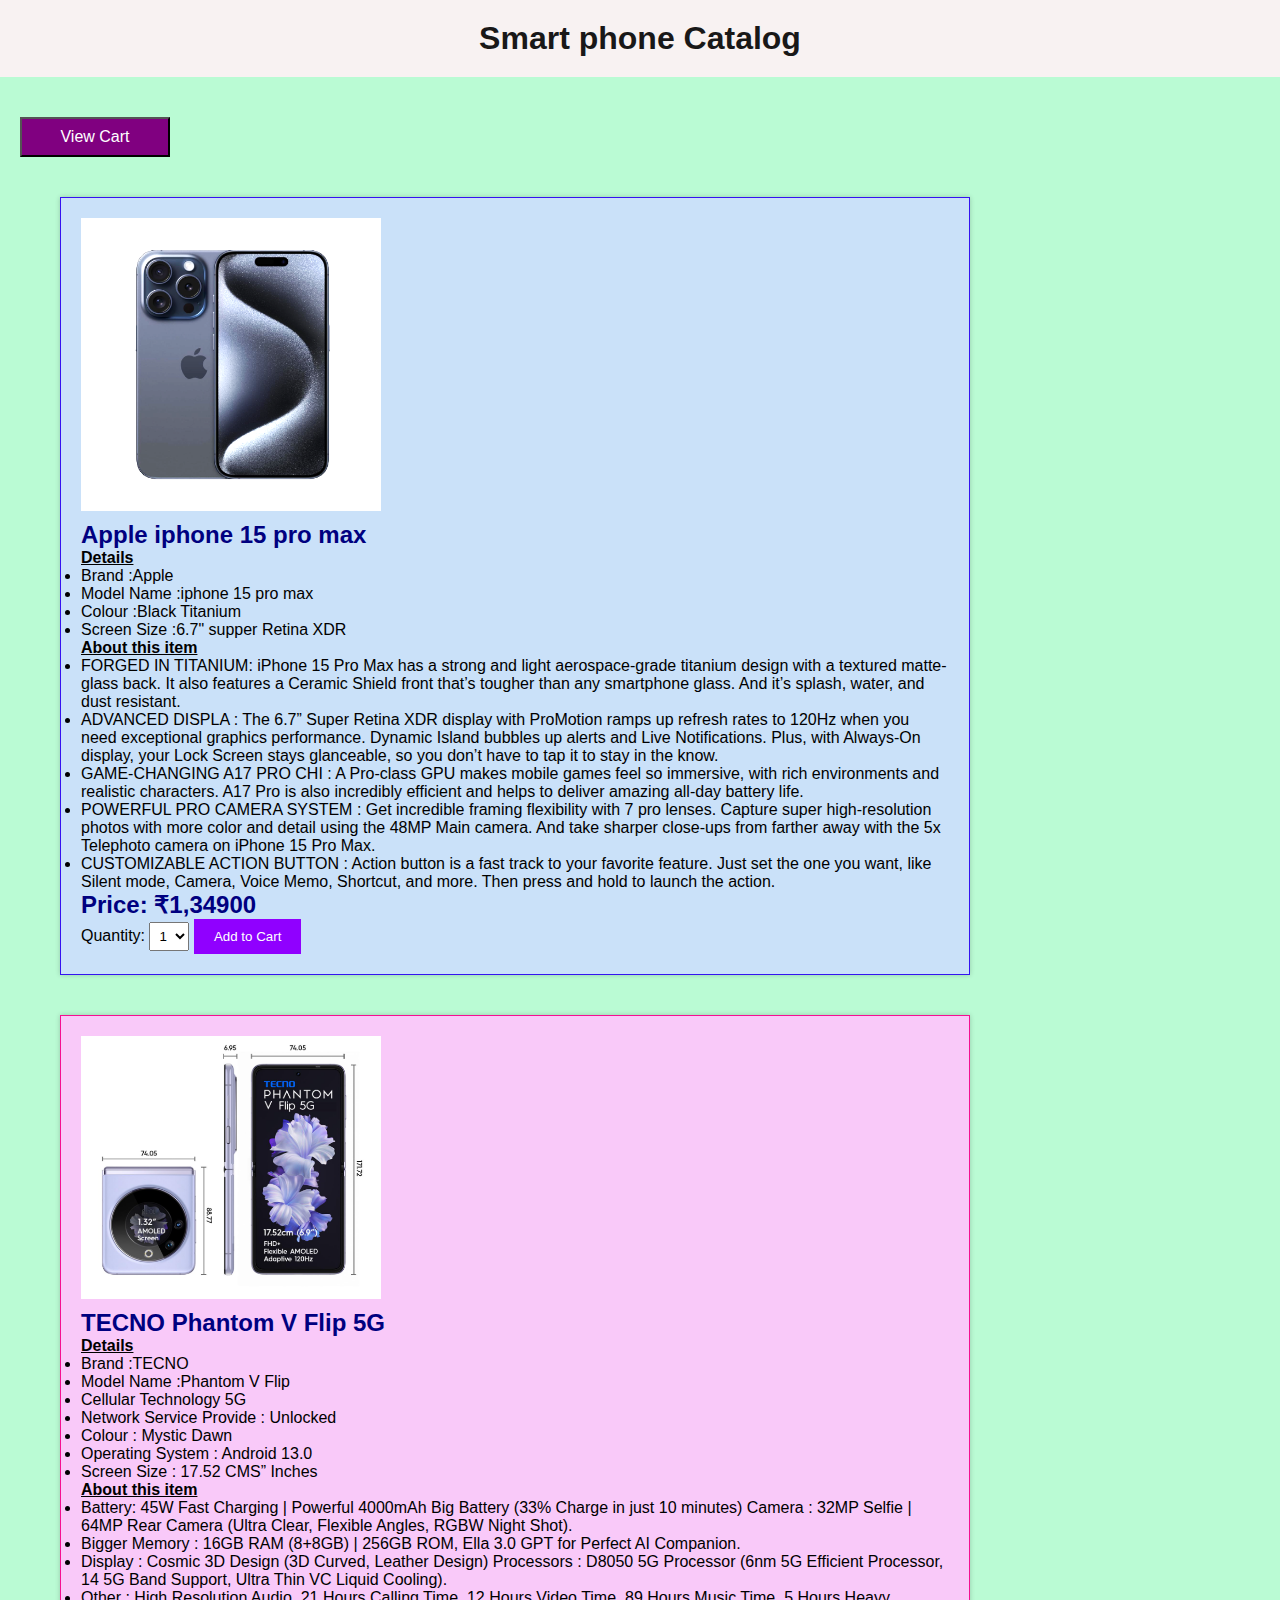
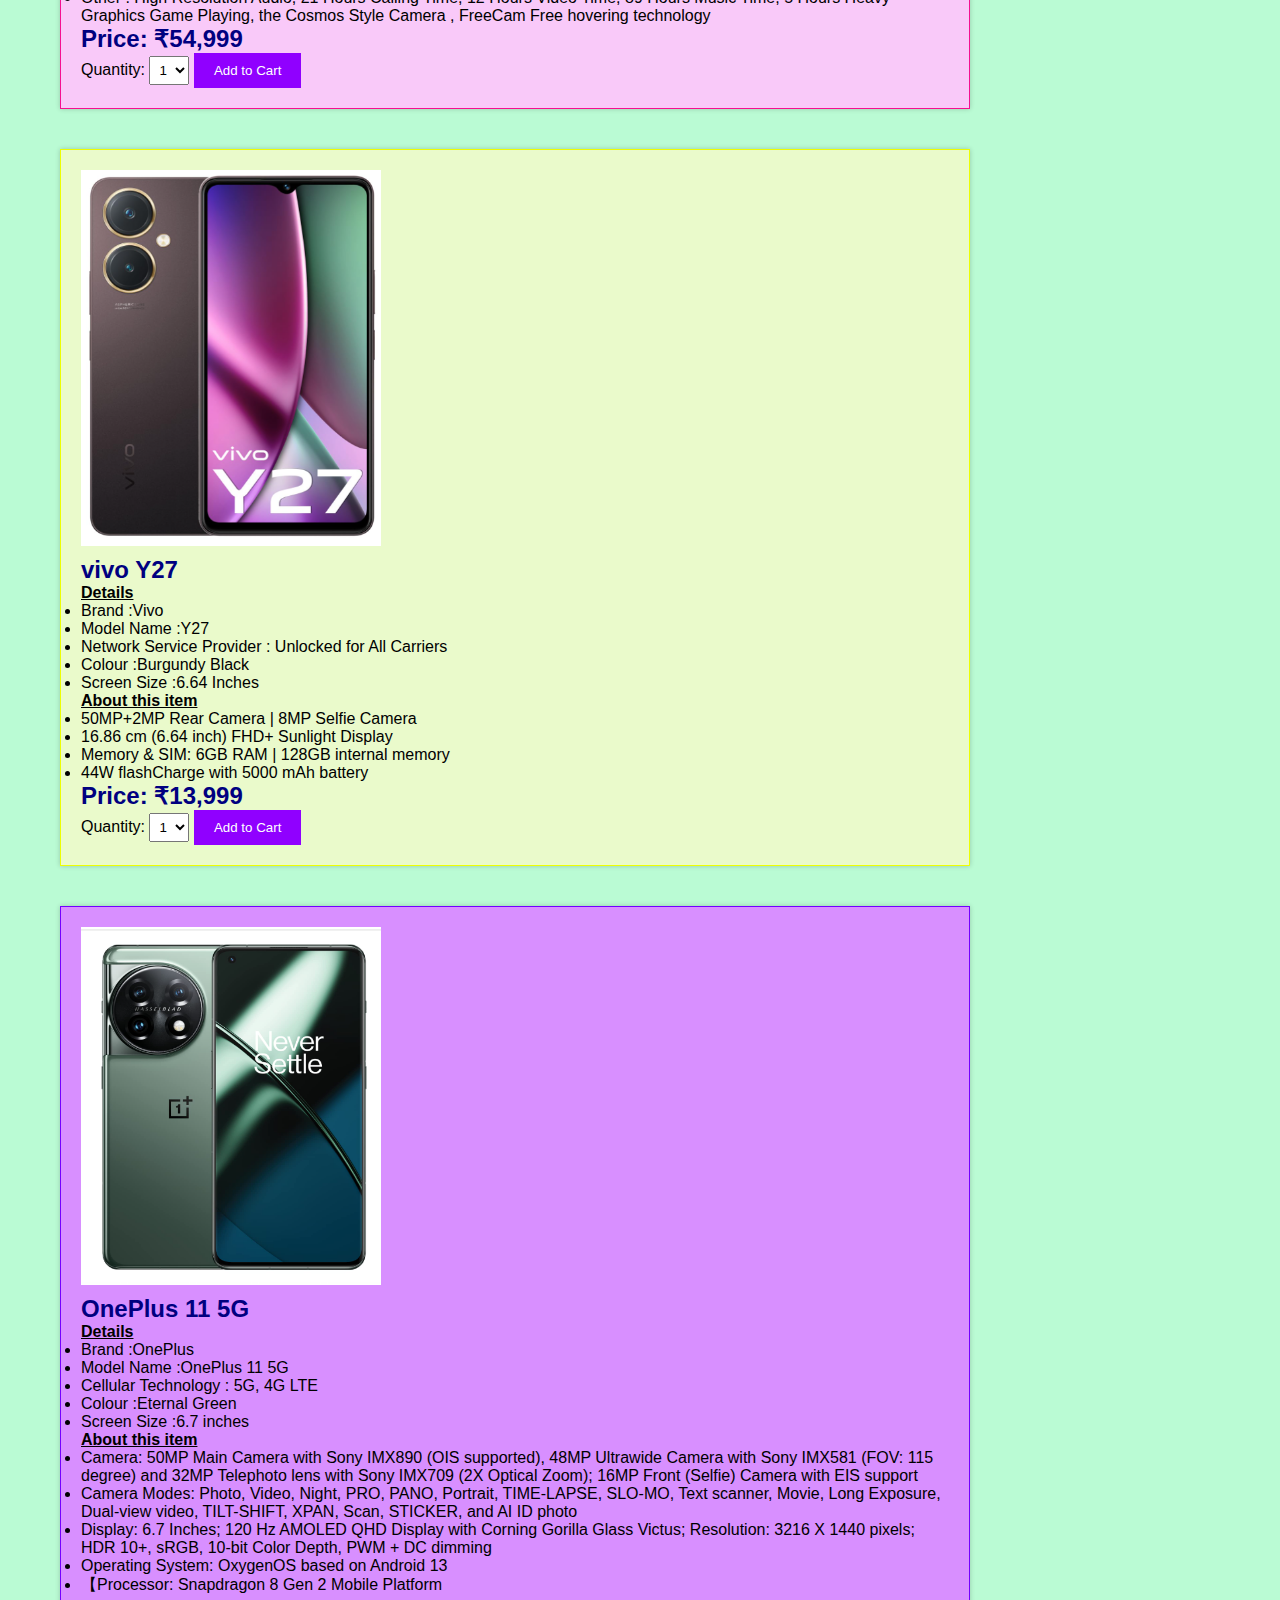
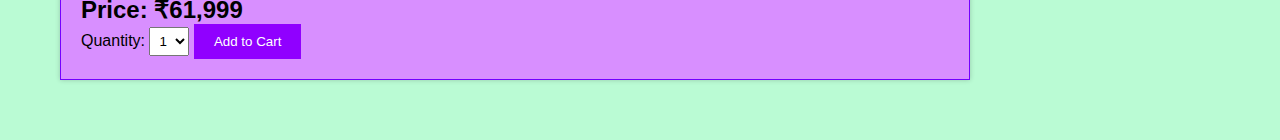
<file: index.html>
<!DOCTYPE html>
<html lang="en">
<head>
    <meta charset="UTF-8">
    <meta name="viewport" content="width=device-width, initial-scale=1.0">
    <link rel="stylesheet" href="Style.css">
    <title>Product Page</title>
</head>
<body>
    <header>
        <h1>Smart phone Catalog</h1>
    </header>
    <main>
	
	<button id="view-cart">View Cart</button> <!-- Button to view the cart summary -->
    <div class="product-container">
        <div class="product product1"> 
            <div class="product-images">
                <img src="p1.jpg.png" alt="Product 1 Image 1" width="300" height="300">
                <img src="p2.jpg.png" alt="Product 1 Image 2" width="250" height="800">
                <img src="p3.jpg.png" alt="Product 1 Image 3" width="450" height="300">
                
            </div>
            <div class="product-details">
                <h2>Apple iphone 15 pro max</h2>
                <p><b><u>Details</u></b><br>
<li>Brand	:Apple</li>
<li>Model Name	:iphone 15 pro max</li>
<li>Colour	:Black Titanium</li>
<li>Screen Size	:6.7" supper Retina XDR </li>
<b><u>About this item</u></b><br>
<li> FORGED IN TITANIUM: iPhone 15 Pro Max has a strong and light aerospace-grade titanium design with a textured matte-glass back. It also features a Ceramic Shield front that’s tougher than any smartphone glass. And it’s splash, water, and dust resistant.</li>
<li> ADVANCED DISPLA :  The 6.7” Super Retina XDR display with ProMotion ramps up refresh rates to 120Hz when you need exceptional graphics performance. Dynamic Island bubbles up alerts and Live Notifications. Plus, with Always-On display, your Lock Screen stays glanceable, so you don’t have to tap it to stay in the know.</li>
<li> GAME-CHANGING A17 PRO CHI : A Pro-class GPU makes mobile games feel so immersive, with rich environments and realistic characters. A17 Pro is also incredibly efficient and helps to deliver amazing all-day battery life.</li>
<li> POWERFUL PRO CAMERA SYSTEM : Get incredible framing flexibility with 7 pro lenses. Capture super high-resolution photos with more color and detail using the 48MP Main camera. And take sharper close-ups from farther away with the 5x Telephoto camera on iPhone 15 Pro Max.</li>
<li> CUSTOMIZABLE ACTION BUTTON : Action button is a fast track to your favorite feature. Just set the one you want, like Silent mode, Camera, Voice Memo, Shortcut, and more. Then press and hold to launch the action.</li></p>
                <h2>Price: ₹1,34900</h2>
                <label for="quantity1">Quantity:</label>
                <select id="quantity1" name="quantity1">
                    <option value="1">1</option>
                    <option value="2">2</option>
                    <option value="3">3</option>
                    <option value="4">4</option>
                    <option value="5">5</option>
                </select>
                <button class="add-to-cart" onclick="addToCartClicked('Apple iphone 15 pro max')">Add to Cart</button>
            </div>
        </div>

        <div class="product product2"> 
            <div class="product-images">
                <img src="p4.jpg.png" alt="Product 2 Image 1" width="300" height="300">
                <img src="p5.jpg.png" alt="Product 2 Image 2" width="300" height="300">
                <img src="p6.jpg.png" alt="Product 2 Image 3" width="300" height="300">
            </div>
            <div class="product-details">
                <h2>TECNO Phantom V Flip 5G</h2>
                <p><b><u>Details</u></b><br>
<li>Brand	:TECNO </li>
<li>Model Name	:Phantom V Flip</li>
<li>Cellular Technology	5G</li>
<li> Network Service Provide : Unlocked</li>
<li>Colour	: Mystic Dawn</li>
<li>Operating System : Android 13.0</li>
<li>Screen Size	: 17.52 CMS” Inches</li>
<b><u>About this item</u></b><br>
<li> Battery: 45W Fast Charging | Powerful 4000mAh Big Battery (33% Charge in just 10 minutes) Camera : 32MP Selfie | 64MP Rear Camera (Ultra Clear, Flexible Angles, RGBW Night Shot).</li>
<li> Bigger Memory : 16GB RAM (8+8GB) | 256GB ROM, Ella 3.0 GPT for Perfect AI Companion.</li>
<li> Display : Cosmic 3D Design (3D Curved, Leather Design) Processors : D8050 5G Processor (6nm 5G Efficient Processor, 14 5G Band Support, Ultra Thin VC Liquid Cooling).</li>
<li> Other : High Resolution Audio, 21 Hours Calling Time, 12 Hours Video Time, 89 Hours Music Time, 5 Hours Heavy Graphics Game Playing, the Cosmos Style Camera , FreeCam Free hovering technology</li></p>
                <h2>Price: ₹54,999</h2>
                <label for="quantity2">Quantity:</label>
                <select id="quantity2" name="quantity2">
                    <option value="1">1</option>
                    <option value="2">2</option>
                    <option value="3">3</option>
                    <option value="4">4</option>
                    <option value="5">5</option>
                </select>
                <button class="add-to-cart" onclick="addToCartClicked('TECNO Phantom V Flip 5G')">Add to Cart</button>
            </div>
        </div>
 	<div class="product product3">
            <div class="product-images">
                <img src="p7.jpg.png" alt="Product 3 Image 1" width="300" height="300">
                <img src="p8.jpg.png" alt="Product 3 Image 2" width="800" height="800">
                <img src="p9.jpg.png" alt="Product 3 Image 3" width="330" height="300">
            </div>
            <div class="product-details">
                <h2>vivo Y27 </h2>
                <p><b><u>Details</u></b><br>
<li>Brand	:Vivo</li>
<li>Model Name	:Y27</li>
<li>Network Service Provider : Unlocked for All Carriers</li>
<li>Colour	:‎Burgundy Black</li>
<li>Screen Size	:6.64 Inches</li>
<b><u>About this item</u></b><br>
<li>50MP+2MP Rear Camera | 8MP Selfie Camera
<li>16.86 cm (6.64 inch) FHD+ Sunlight Display</li>
<li>Memory & SIM: 6GB RAM | 128GB internal memory</li>
<li>44W flashCharge with 5000 mAh battery</li></p>
                <h2>Price: ₹13,999</h2>
                <label for="quantity3">Quantity:</label>
                <select id="quantity3" name="quantity3">
                    <option value="1">1</option>
                    <option value="2">2</option>
                    <option value="3">3</option>
                    <option value="4">4</option>
                    <option value="5">5</option>
                </select>
                <button class="add-to-cart" onclick="addToCartClicked('vivo Y27 ')">Add to Cart</button>
            </div>
        </div>
        <div class="product product4">
            <div class="product-images">
                <img src="p10.jpg.png" alt="Product 3 Image 1" width="300" height="300">
                <img src="p11.jpg.png" alt="Product 3 Image 2" width="290" height="690">
                <img src="p12.jpg.png" alt="Product 3 Image 3" width="290" height="890">
            </div>
            <div class="product-details">
                <h2>OnePlus 11 5G </h2>
                <p><b><u>Details</u></b><br>
<li>Brand	:OnePlus</li>
<li>Model Name	:OnePlus 11 5G</li>
<li>Cellular Technology : 5G, 4G LTE</li>
<li>Colour	:Eternal Green</li>
<li>Screen Size	:6.7 inches</li>
<b><u>About this item</u></b><br>
<li>Camera: 50MP Main Camera with Sony IMX890 (OIS supported), 48MP Ultrawide Camera with Sony IMX581 (FOV: 115 degree) and 32MP Telephoto lens with Sony IMX709 (2X Optical Zoom); 16MP Front (Selfie) Camera with EIS support</li>
<li>Camera Modes: Photo, Video, Night, PRO, PANO, Portrait, TIME-LAPSE, SLO-MO, Text scanner, Movie, Long Exposure, Dual-view video, TILT-SHIFT, XPAN, Scan, STICKER, and AI ID photo</li>
<li>Display: 6.7 Inches; 120 Hz AMOLED QHD Display with Corning Gorilla Glass Victus; Resolution: 3216 X 1440 pixels; HDR 10+, sRGB, 10-bit Color Depth, PWM + DC dimming</li>
<li>Operating System: OxygenOS based on Android 13</li>
<li>【Processor: Snapdragon 8 Gen 2 Mobile Platform</li></p>
                <h2>Price: ₹61,999</h2>
                <label for="quantity4">Quantity:</label>
                <select id="quantity4" name="quantity4">
                    <option value="1">1</option>
                    <option value="2">2</option>
                    <option value="3">3</option>
                    <option value="4">4</option>
                    <option value="5">5</option>
                </select>
                <button class="add-to-cart" onclick="addToCartClicked('OnePlus 11 5G ')">Add to Cart</button>
            </div>
        </div>


    </div>



        
    </main>
    <script src="script.js"></script>
    <script>
        function addToCartClicked(productName) {
            alert(`Added ${productName} to the cart.`);
        }
	
    </script>
</body>
</html>
</file>
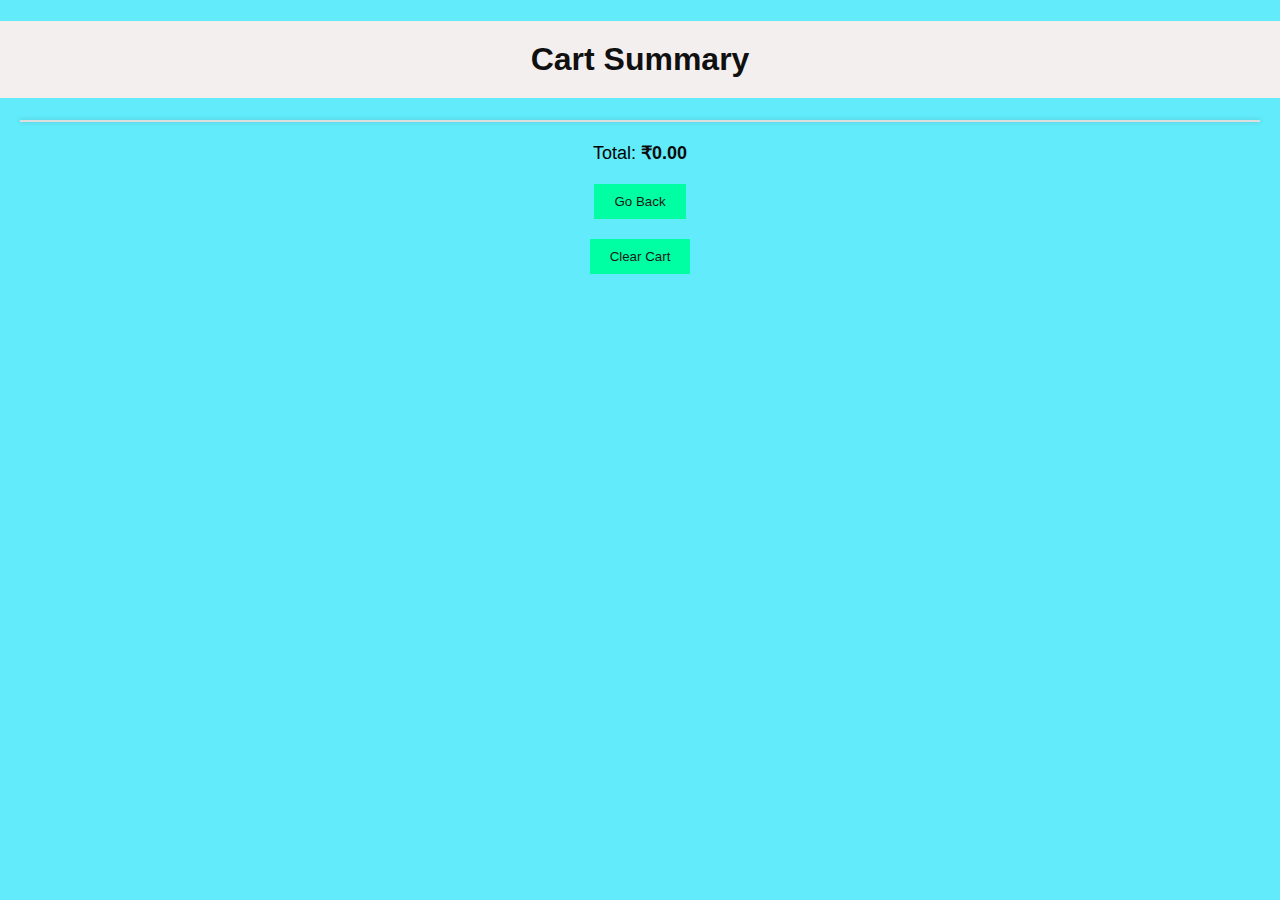
<file: cart.html>
<!DOCTYPE html>
<html lang="en">
<head>
    <meta charset="UTF-8">
    <meta name="viewport" content="width=device-width, initial-scale=1.0">
    <link rel="stylesheet" href="cart.css">
    <title>Cart Summary</title>
</head>
<body>
    <h1>Cart Summary</h1>
    <ul id="cart-items"></ul>
    <p>Total: <span id="cart-total">0.00</span></p>
    <button onclick="goBack()">Go Back</button>
    <button onclick="clearCart()">Clear Cart</button>

    <script>
        const cartItems = JSON.parse(localStorage.getItem("cart")) || [];
        const cartItemsList = document.getElementById("cart-items");
        const cartTotal = document.getElementById("cart-total");

        function updateCartSummary() {
            cartItemsList.innerHTML = "";

            let total = 0;
            cartItems.forEach((item, index) => {
                const listItem = document.createElement("li");
                listItem.textContent = `${item.quantity}x ${item.name} - ₹${(item.price * item.quantity).toFixed(2)}`;

                const removeButton = document.createElement("button");
                removeButton.textContent = "Remove Item";
                removeButton.onclick = () => removeItem(index);

                listItem.appendChild(removeButton);
                cartItemsList.appendChild(listItem);
                total += item.price * item.quantity;
            });

            cartTotal.textContent = `₹${total.toFixed(2)}`;        }

        function removeItem(index) {
            cartItems.splice(index, 1);
            localStorage.setItem("cart", JSON.stringify(cartItems));
            updateCartSummary();
        }

        updateCartSummary();

        function goBack() {
            // Use the history object to navigate back without a page refresh
            if (history.length > 1) {
                history.back();
            } else {
                // If there's no previous page, you can specify a default URL or take appropriate action
                alert("No previous page available.");
            }
        }

        function clearCart() {
            localStorage.removeItem("cart");
            cartItems.length = 0;
            updateCartSummary();
        }
    </script>
</body>
</html>
</file>
<file: cart.css>
body {
    font-family: Arial, sans-serif;
    background-color: #03dff79f;
    margin: 0;
    padding: 0;
}

h1 {
    background-color: #f3efef;
    color: #111010;
    text-align: center;
    padding: 20px;
}

ul#cart-items {
    list-style-type: none;
    padding: 0;
    margin: 20px;
    border: 1px solid #ddd;
    background-color: #fff;
    box-shadow: 0px 0px 5px rgba(0, 0, 0, 0.2);
}

ul#cart-items li {
    padding: 10px;
    border-bottom: 1px solid #ddd;
}

p {
    text-align: center;
    font-size: 18px;
    margin-top: 20px;
}

span#cart-total {
    font-weight: bold;
    color: #0a0a0a;
}

button {
    display: block;
    margin: 20px auto;
    padding: 10px 20px;
    background-color: #00ffa2;
    color: #191818;
    border: none;
    cursor: pointer;
}

button:hover {
    background-color: #7400b352;
}
</file>
<file: Style.css>
/* Reset some default styles for consistency */
body, h1, h2, p {
    margin: 0;
    padding: 0;
}

/* Background color for the entire page */
body {
    background-color: #b1fbcfe3; /* Change this to your desired background color */
    font-family: Arial, sans-serif;
}

/* Header styling */
header {
    background-color: #f8f2f2;
    color: #191818;
    text-align: center;
    padding: 20px;
}


/* Main content container */
main {
    display: flex;
    flex-wrap: wrap;
    justify-content: flex-start; /* Change this from "space-around" to "flex-start" */
    align-items: flex-start;
    padding: 20px;
}


/* Product container */
.product {
    background-color: #fff;
    border: 1px solid #ddd;
    padding: 20px;
    margin: 40px;
    width: 70%;
    box-shadow: 0px 0px 5px rgba(0, 0, 0, 0.2);
    transition: transform 0.3s ease-in-out;
}

.product:hover {
    transform: scale(1.05);
}

/* Product image styling */
.product-images {
    position: relative;
    max-width: 100%;
    overflow: hidden;
}

.product-images img {
    max-width: 100%;
    height: auto;
    display: block;
    transition: transform 0.3s ease-in-out;
}

/* Slideshow effect for image slides */
.product-images img:not(:first-child) {
    transform: translateX(100%);
    opacity: 0;
    position: absolute;
    top: 0;
    left: 0;
}

.product-images img.active {
    transform: translateX(0);
    opacity: 1;
}

/* Product details styling */
.product-details {
    text-align: left;
    margin-top: 10px;
}

/* Price styling */
.product-details h2:nth-child(odd) {
    color: #000080;
}

/* Quantity select styling */
.product-details select {
    padding: 5px;
}

/* Add to Cart button styling */
.add-to-cart {
    background-color: #9000ff;
    color: #fff;
    border: none;
    padding: 10px 20px;
    cursor: pointer;
}

.add-to-cart:hover {
    background-color: #b300a4;
}


/* Styling for Product 1 */
.product1 {
    background-color: #cae1f9; /* Customize the background color for Product 1 */
    border-color: #3413f1; /* Customize the border color for Product 1 */
}

/* Styling for Product 2 */
.product2 {
    background-color: #f9c9f9; /* Customize the background color for Product 2 */
    border-color: #f50f91; /* Customize the border color for Product 2 */
}

/* Styling for Product 3 */
.product3 {
    background-color: #f2f9c9d9; /* Customize the background color for Product 3 */
    border-color: #edfe02; /* Customize the border color for Product 3 */
}
/* Styling for Product 4 */
.product4 {
    background-color: #d88fff; /* Customize the background color for Product 4 */
    border-color: #7300ff; /* Customize the border color for Product 4 */
}
/* Button to view the cart summary */
#view-cart {
    margin-top: 20px; /* Add margin to separate it from other content */
    margin-right: 20px; /* Add margin to move it to the right */
    width: 150px; /* Set the width of the button */
    height: 40px; /* Set the height of the button */
    font-size: 16px; /* Set the font size of the button text */
    background-color: #800080; /* Change this to your desired button color */
    color: #fff; /* Set the text color to white */
}
</file>
